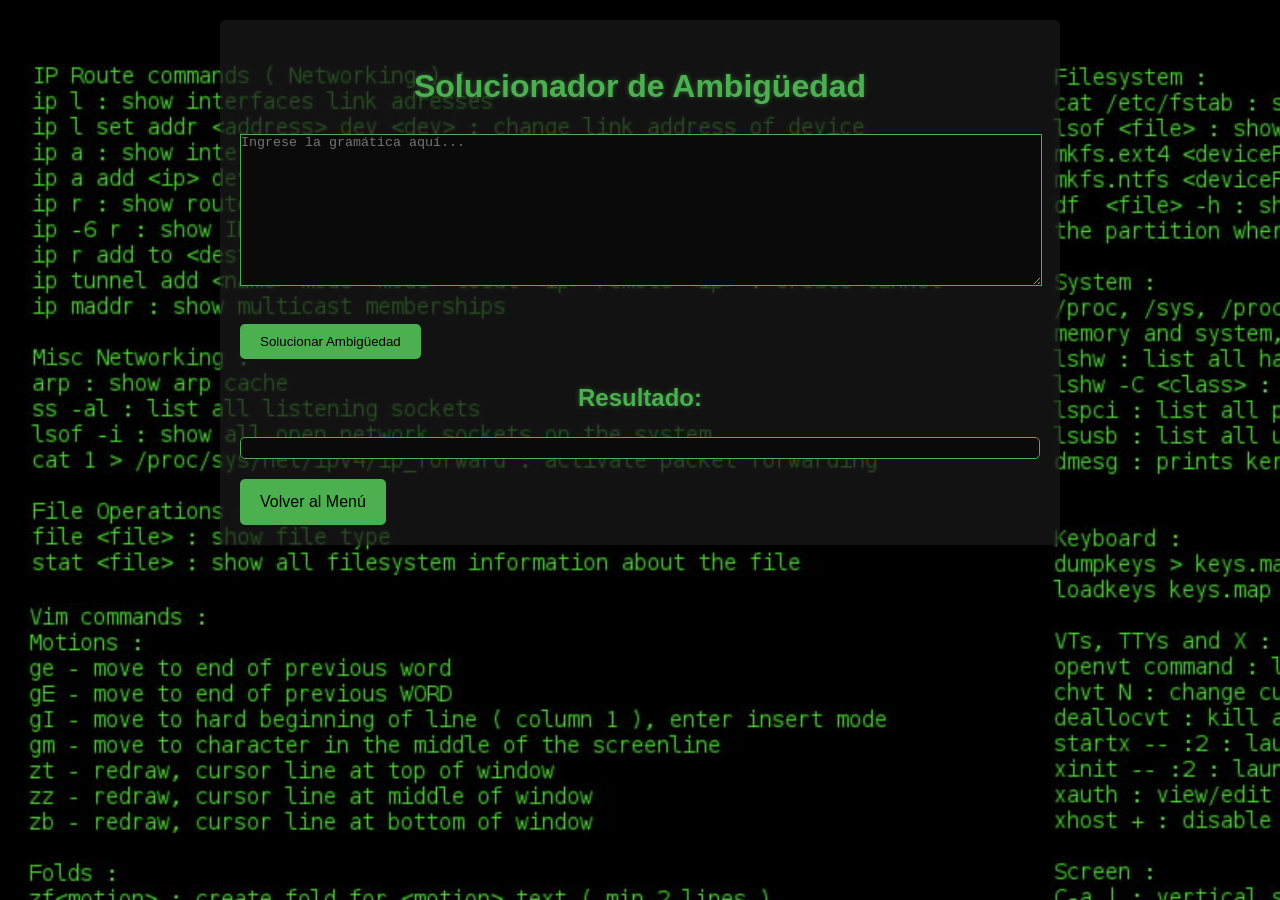
<file: ambiguedad.html>
<!DOCTYPE html>
<html lang="es">
<head>
    <meta charset="UTF-8">
    <meta name="viewport" content="width=device-width, initial-scale=1.0">
    <title>Solucionador de Ambigüedad</title>
    <link rel="stylesheet" href="/css/ambiguedad.css">
    
</head>
<body>
    <div class="container">
        <h1>Solucionador de Ambigüedad</h1>
        
        <div class="input-section">
            <textarea id="grammar-input" placeholder="Ingrese la gramática aquí..."></textarea>
        </div>
        
        <div class="button-section">
            <button id="solve-ambiguity">Solucionar Ambigüedad</button>
        </div>
        
        <div class="output-section">
            <h2>Resultado:</h2>
            <pre id="output"></pre>
        </div>

        <a href="../index.html" class="button">Volver al Menú</a>
    </div>
    <div class="scroll-bg"></div>
    <script src="/js/ambiguedad.js"></script>
</body>
</html>
</file>
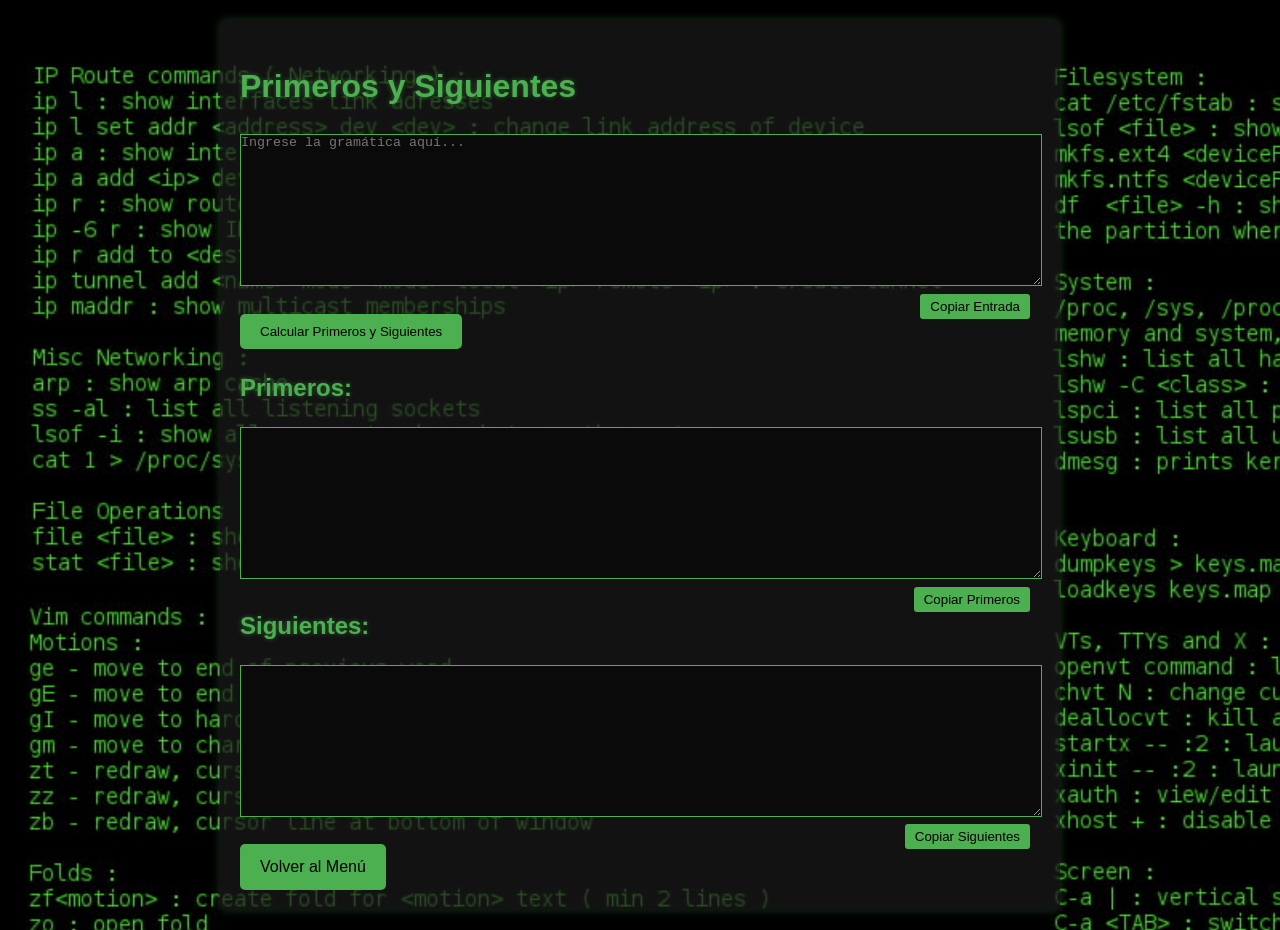
<file: primeros_siguientes.html>
<!DOCTYPE html>
<html lang="es">
<head>
    <meta charset="UTF-8">
    <meta name="viewport" content="width=device-width, initial-scale=1.0">
    <title>Primeros y Siguientes</title>
    <link rel="stylesheet" href="/css/primeros_siguientes.css">
    <script src="/js/copyHelper.js" defer></script>
</head>
<body>
    <div class="container">
        <h1>Primeros y Siguientes</h1>
        
        <div class="input-section">
            <textarea id="grammar-input" placeholder="Ingrese la gramática aquí..."></textarea>
            <button class="copy-button" onclick="copyText('grammar-input')">Copiar Entrada</button>
        </div>
        
        <div class="button-section">
            <button id="calculate-first-follow">Calcular Primeros y Siguientes</button>
        </div>
        
        <div class="output-section">
            <h2>Primeros:</h2>
            <textarea id="first-output" readonly></textarea>
            <button class="copy-button" onclick="copyText('first-output')">Copiar Primeros</button>
        </div>
        
        <div class="output-section">
            <h2>Siguientes:</h2>
            <textarea id="follow-output" readonly></textarea>
            <button class="copy-button" onclick="copyText('follow-output')">Copiar Siguientes</button>
        </div>

        <a href="../index.html" class="button">Volver al Menú</a>
    </div>
    <div class="scroll-bg"></div>
    <script src="/js/primeros_siguientes.js"></script>
</body>
</html>
</file>
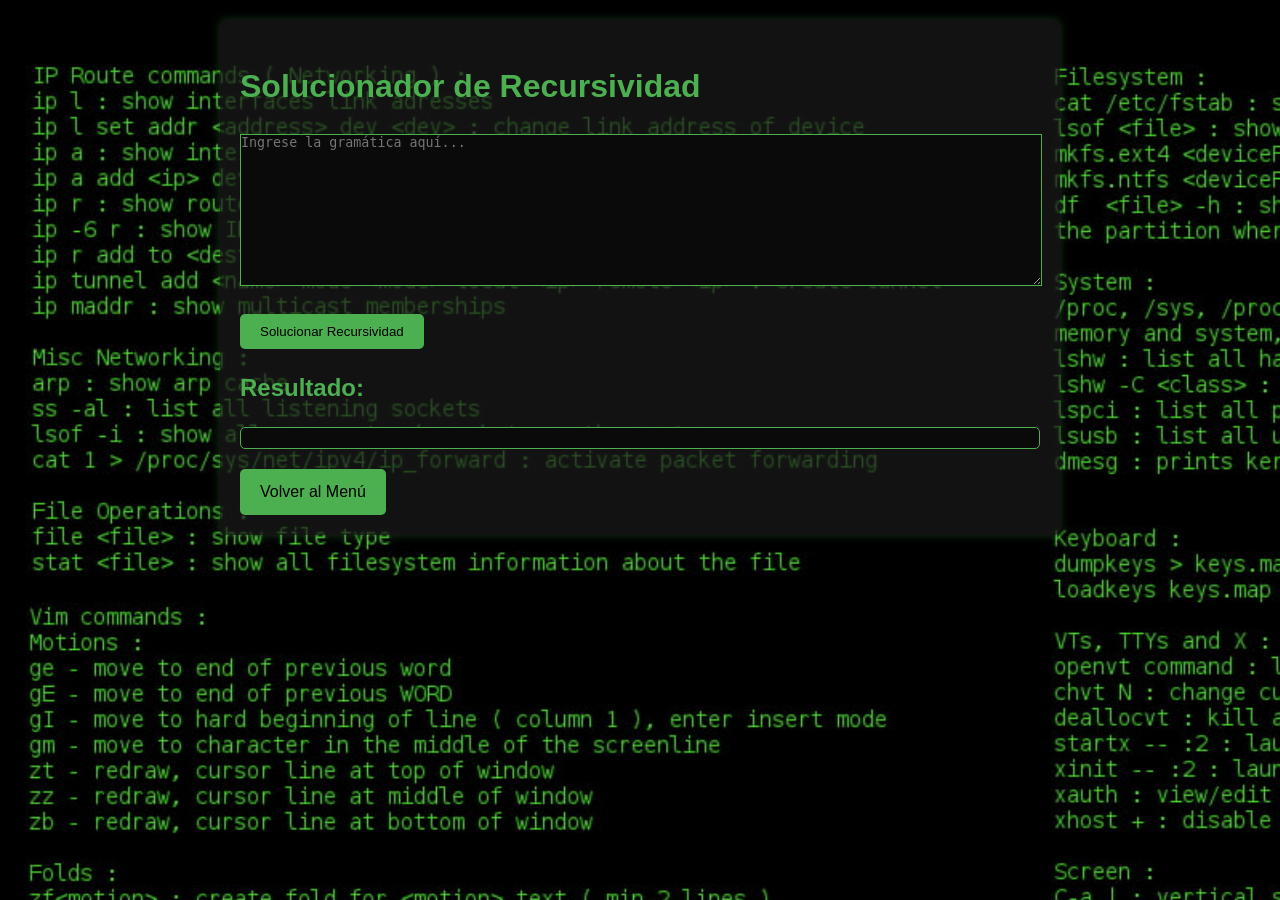
<file: recursividad.html>
<!DOCTYPE html>
<html lang="es">
<head>
    <meta charset="UTF-8">
    <meta name="viewport" content="width=device-width, initial-scale=1.0">
    <title>Solucionador de Recursividad</title>
    <link rel="stylesheet" href="/css/recursividad.css">
    
</head>
<body>
    <div class="container">
        <h1>Solucionador de Recursividad</h1>
        
        <div class="input-section">
            <textarea id="grammar-input" placeholder="Ingrese la gramática aquí..."></textarea>
        </div>
        
        <div class="button-section">
            <button id="solve-recursion">Solucionar Recursividad</button>
        </div>
        
        <div class="output-section">
            <h2>Resultado:</h2>
            <pre id="output"></pre>
        </div>

        <a href="../index.html" class="button">Volver al Menú</a>
    </div>
    <div class="scroll-bg"></div>
    <script src="/js/recursividad.js"></script>
</body>
</html>
</file>
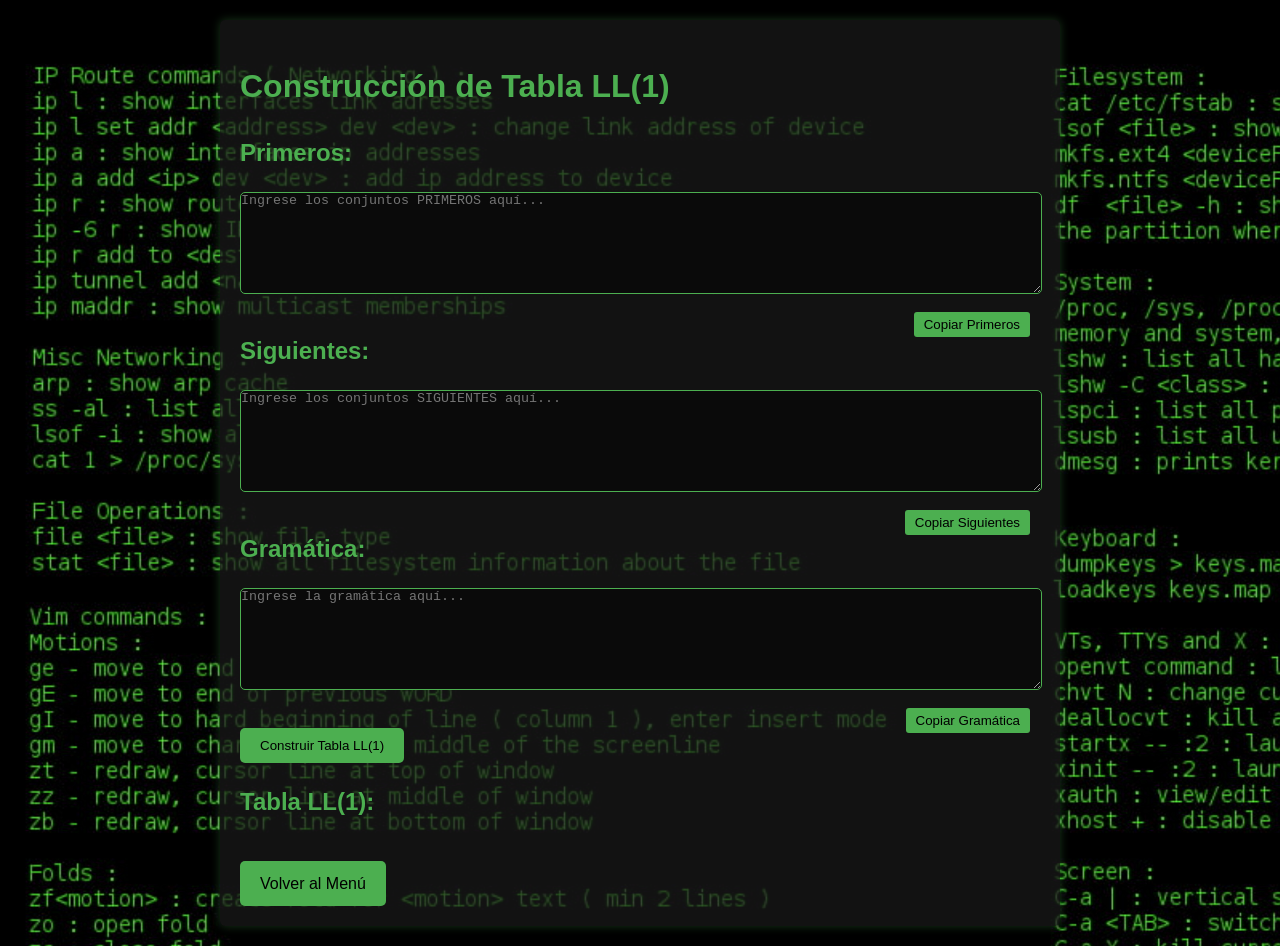
<file: tablaLL.html>
<!DOCTYPE html>
<html lang="es">
<head>
    <meta charset="UTF-8">
    <meta name="viewport" content="width=device-width, initial-scale=1.0">
    <title>Construcción de Tabla LL(1)</title>
    <link rel="stylesheet" href="/css/tablaLL.css">
    <script src="/js/copyHelper.js" defer></script>
    
</head>
<body>
    <div class="container">
        <h1>Construcción de Tabla LL(1)</h1>
        
        <div class="input-section">
            <h2>Primeros:</h2>
            <textarea id="first-input" placeholder="Ingrese los conjuntos PRIMEROS aquí..."></textarea>
            <button class="copy-button" onclick="copyText('first-input')">Copiar Primeros</button>

            <h2>Siguientes:</h2>
            <textarea id="follow-input" placeholder="Ingrese los conjuntos SIGUIENTES aquí..."></textarea>
            <button class="copy-button" onclick="copyText('follow-input')">Copiar Siguientes</button>

            <h2>Gramática:</h2>
            <textarea id="grammar-input" placeholder="Ingrese la gramática aquí..."></textarea>
            <button class="copy-button" onclick="copyText('grammar-input')">Copiar Gramática</button>
            
        </div>
        
        <div class="button-section">
            <button id="construct-table">Construir Tabla LL(1)</button>
        </div>
        
        <div class="output-section">
            <h2>Tabla LL(1):</h2>
            <div id="table-output"></div>
            
        </div>

        <a href="../index.html" class="button">Volver al Menú</a>
    </div>
    <div class="scroll-bg"></div>
    <script src="/js/tablaLL.js"></script>
    <script src="/js/tableJSON.js"></script>
</body>
</html>
</file>
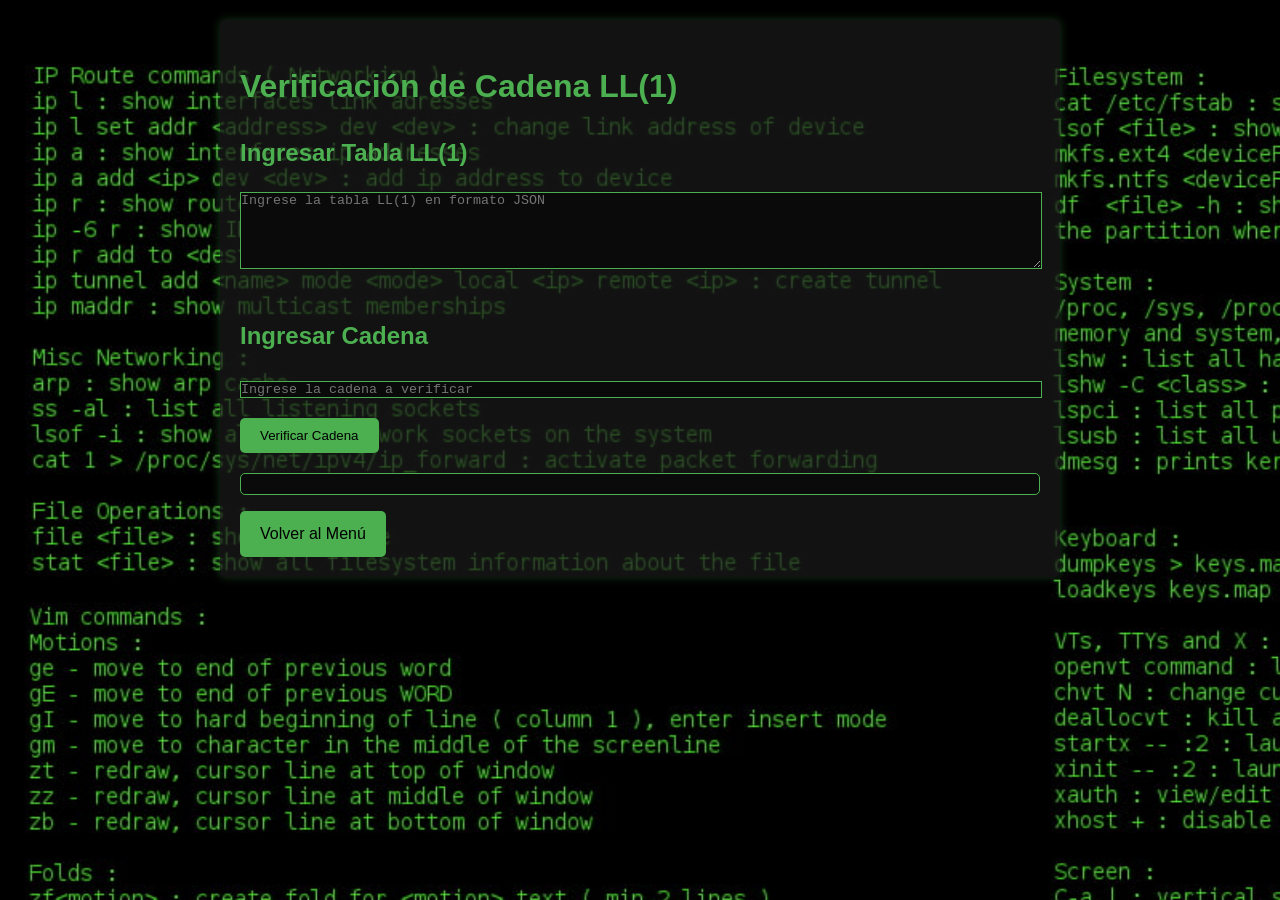
<file: verificacion_cadena.html>
<!--
<!DOCTYPE html>
<html lang="es">
<head>
    <meta charset="UTF-8">
    <meta name="viewport" content="width=device-width, initial-scale=1.0">
    <title>Verificación de Cadena LL(1)</title>
    <link rel="stylesheet" href="/css/verificacion_cadena.css">
</head>
<body>
    <div class="scroll-bg"></div>

    <div class="container">
        <h1>Verificación de Cadena LL(1)</h1>
        
        <div>
            <h2>Ingresar Tabla LL(1)</h2>
            <textarea id="llTable" rows="5" cols="50" placeholder="Ingrese la tabla LL(1) en formato JSON"></textarea>
        </div>
        
        <div>
            <h2>Ingresar Cadena</h2>
            <input type="text" id="inputString" placeholder="Ingrese la cadena a verificar">
        </div>
        
        <button onclick="verificarCadena()">Verificar Cadena</button>
        
        <div id="resultado"></div>

        <p></p>
        <a href="../index.html" class="button">Volver al Menú</a>
    </div>

    <script src="/js/verificacion_cadena.js"></script>
</body>
</html>
-->

<!DOCTYPE html>
<html lang="es">
    <head>
        <meta charset="UTF-8">
        <meta name="viewport" content="width=device-width, initial-scale=1.0">
        <title>Verificación de Cadena LL(1)</title>
        <link rel="stylesheet" href="/css/verificacion_cadena.css">
    </head>
    <body>
        <div class="scroll-bg"></div>

        <div class="container">
            <h1>Verificación de Cadena LL(1)</h1>
             
            <div>
                <h2>Ingresar Tabla LL(1)</h2>
                <textarea id="llTable" rows="5" cols="50" placeholder="Ingrese la tabla LL(1) en formato JSON"></textarea>
            </div>
             
            <div>
                <h2>Ingresar Cadena</h2>
                <input type="text" id="inputString" placeholder="Ingrese la cadena a verificar">
            </div>
             
            <button onclick="verificarCadena()">Verificar Cadena</button>
             
            <div id="resultado"></div>

            <p></p>
            <a href="../index.html" class="button">Volver al Menú</a>
        </div>

        <script src="/js/verificacion_cadena.js"></script>
    </body>
</html>
</file>
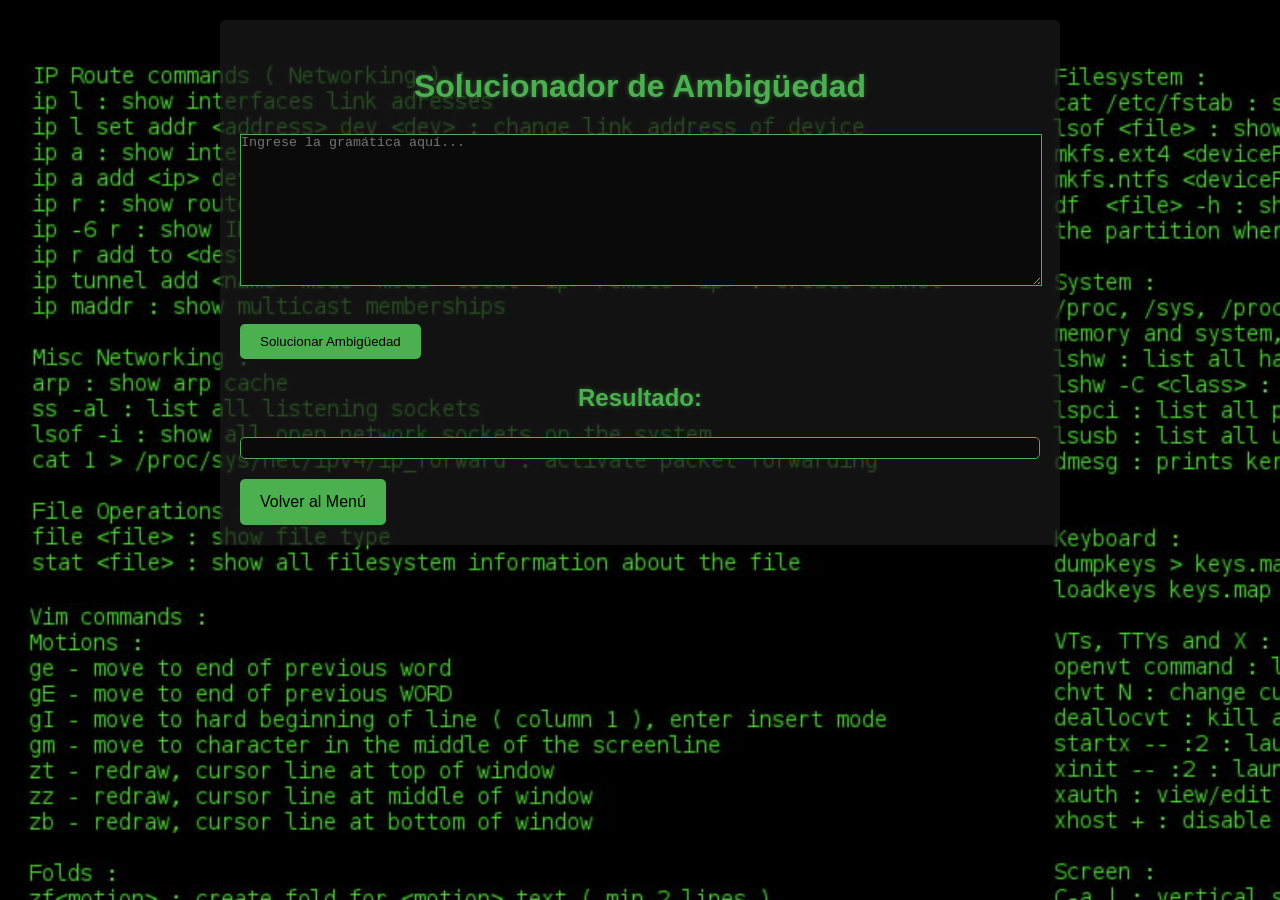
<file: ambiguedad/ambiguedad.html>
<!DOCTYPE html>
<html lang="es">
<head>
    <meta charset="UTF-8">
    <meta name="viewport" content="width=device-width, initial-scale=1.0">
    <title>Solucionador de Ambigüedad</title>
    <link rel="stylesheet" href="./ambiguedad.css">
    
</head>
<body>
    <div class="container">
        <h1>Solucionador de Ambigüedad</h1>
        
        <div class="input-section">
            <textarea id="grammar-input" placeholder="Ingrese la gramática aquí..."></textarea>
        </div>
        
        <div class="button-section">
            <button id="solve-ambiguity">Solucionar Ambigüedad</button>
        </div>
        
        <div class="output-section">
            <h2>Resultado:</h2>
            <pre id="output"></pre>
        </div>

        <a href="../index.html" class="button">Volver al Menú</a>
    </div>
    <div class="scroll-bg"></div>
    <script src="./ambiguedad.js"></script>
</body>
</html>
</file>
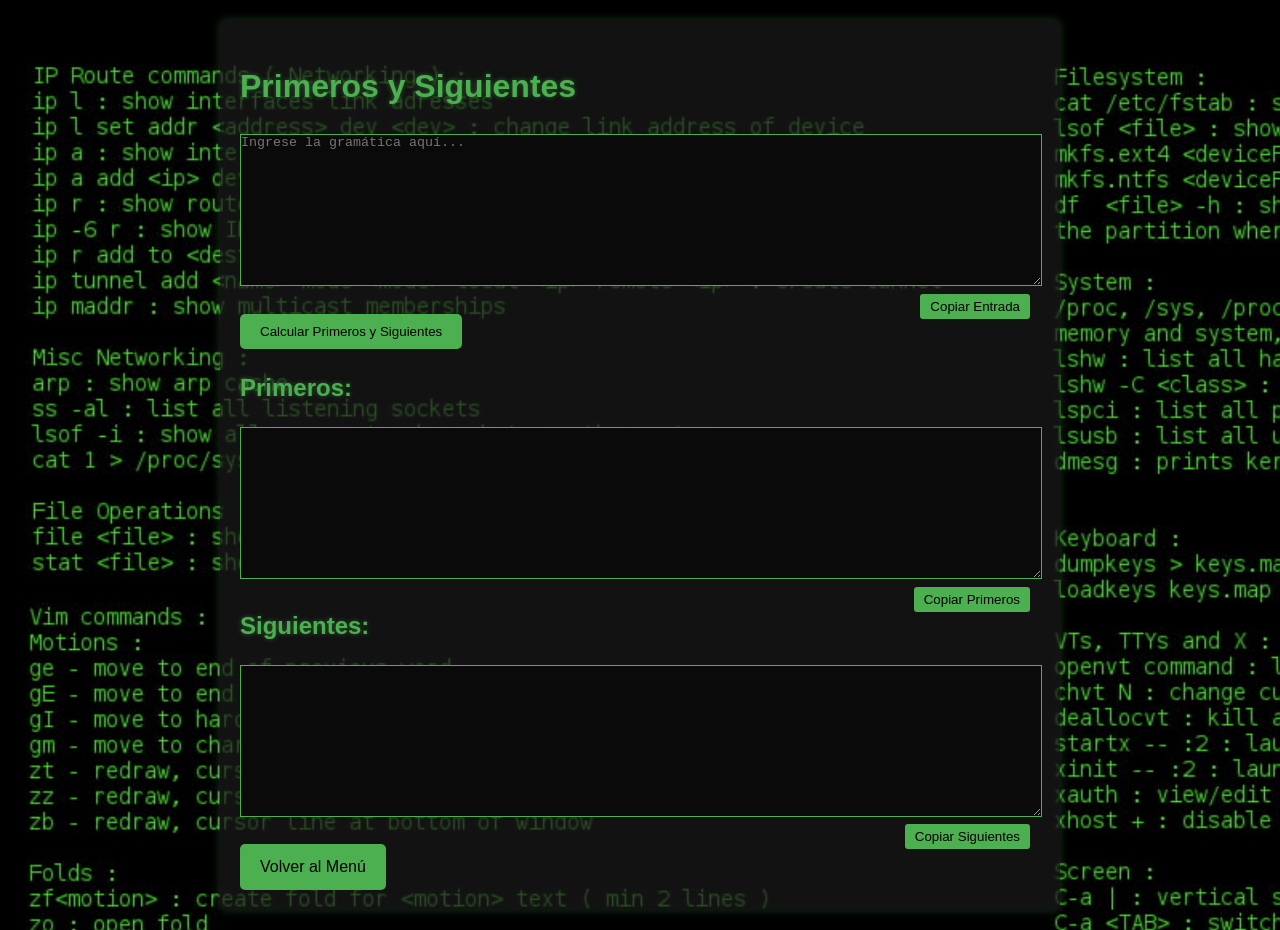
<file: primeros_siguientes/primeros_siguientes.html>
<!DOCTYPE html>
<html lang="es">
<head>
    <meta charset="UTF-8">
    <meta name="viewport" content="width=device-width, initial-scale=1.0">
    <title>Primeros y Siguientes</title>
    <link rel="stylesheet" href="./primeros_siguientes.css">
    <script src="./copyHelper.js" defer></script>
</head>
<body>
    <div class="container">
        <h1>Primeros y Siguientes</h1>
        
        <div class="input-section">
            <textarea id="grammar-input" placeholder="Ingrese la gramática aquí..."></textarea>
            <button class="copy-button" onclick="copyText('grammar-input')">Copiar Entrada</button>
        </div>
        
        <div class="button-section">
            <button id="calculate-first-follow">Calcular Primeros y Siguientes</button>
        </div>
        
        <div class="output-section">
            <h2>Primeros:</h2>
            <textarea id="first-output" readonly></textarea>
            <button class="copy-button" onclick="copyText('first-output')">Copiar Primeros</button>
        </div>
        
        <div class="output-section">
            <h2>Siguientes:</h2>
            <textarea id="follow-output" readonly></textarea>
            <button class="copy-button" onclick="copyText('follow-output')">Copiar Siguientes</button>
        </div>

        <a href="../index.html" class="button">Volver al Menú</a>
    </div>
    <div class="scroll-bg"></div>
    <script src="./primeros_siguientes.js"></script>
</body>
</html>
</file>
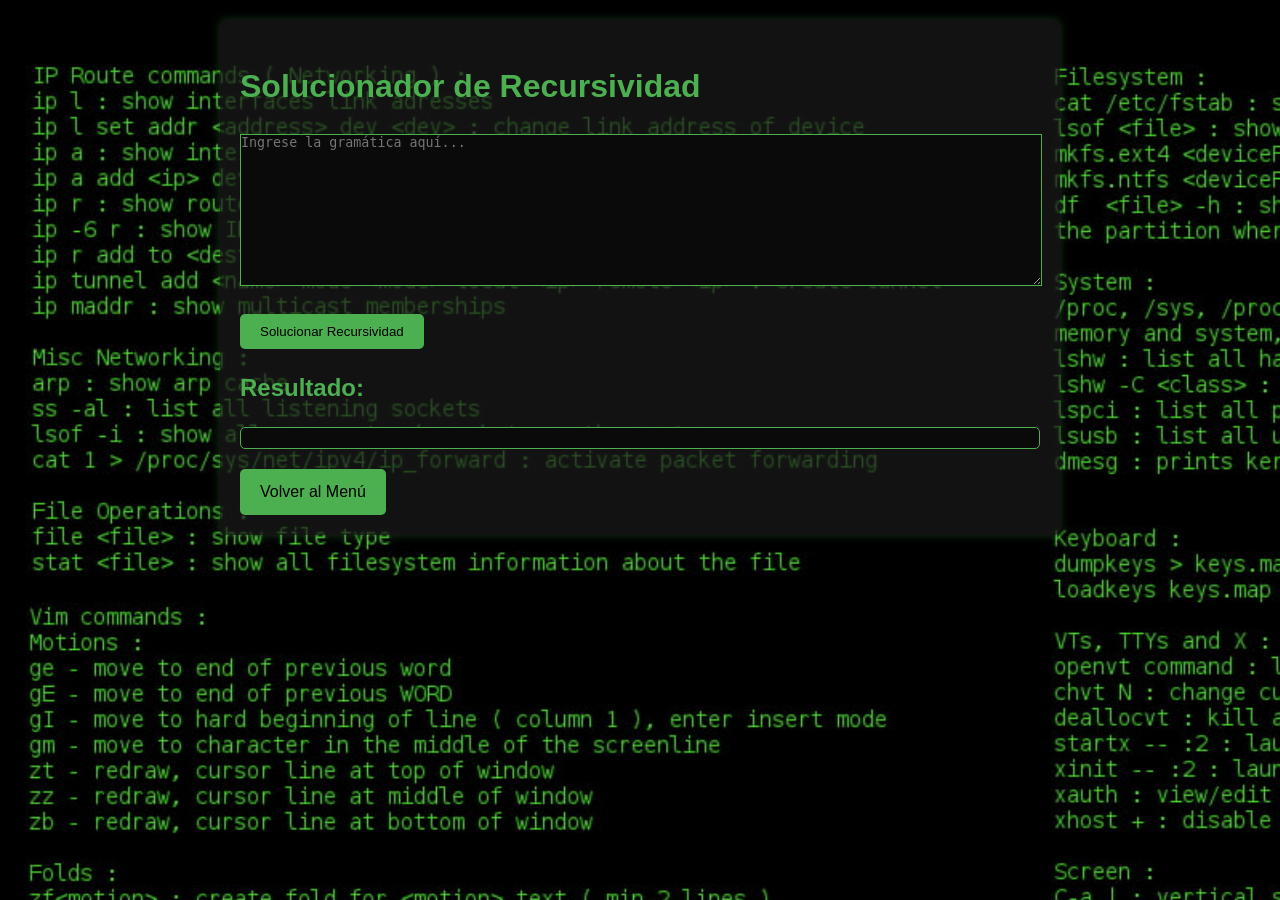
<file: recursividad/recursividad.html>
<!DOCTYPE html>
<html lang="es">
<head>
    <meta charset="UTF-8">
    <meta name="viewport" content="width=device-width, initial-scale=1.0">
    <title>Solucionador de Recursividad</title>
    <link rel="stylesheet" href="./recursividad.css">
    
</head>
<body>
    <div class="container">
        <h1>Solucionador de Recursividad</h1>
        
        <div class="input-section">
            <textarea id="grammar-input" placeholder="Ingrese la gramática aquí..."></textarea>
        </div>
        
        <div class="button-section">
            <button id="solve-recursion">Solucionar Recursividad</button>
        </div>
        
        <div class="output-section">
            <h2>Resultado:</h2>
            <pre id="output"></pre>
        </div>

        <a href="../index.html" class="button">Volver al Menú</a>
    </div>
    <div class="scroll-bg"></div>
    <script src="./recursividad.js"></script>
</body>
</html>
</file>
<file: css/ambiguedad.css>
@keyframes scrollBg {
    0% {
        transform: translateY(0px);
    }
    50% {
        transform: translateY(-330px);
    }
    100% {
        transform: translateY(0px);
    }
}

.scroll-bg {
    height: 100%;
    width: 100%;
    position: fixed;
    top: 0;
    left: 0;
    z-index: -1;
    padding-bottom: 330px;
    background-color: #E8BA9B;
    background-image: url('/img/image.jpg');
    background-size: cover;
    animation: scrollBg 35s linear infinite;
}
/********************/
body {
    font-family: Arial, sans-serif;
    line-height: 1.6;
    margin: 0;
    padding: 20px;
    background-color: #0a0a0a;
    color: #4caf50;
}

.container {
    max-width: 800px;
    margin: auto;
    background: rgba(26, 26, 26, 0.7);
    padding: 20px;
    border-radius: 5px;
    box-shadow: 0 0 10px rgba(0,0,0,0.1);
}

h1, h2 {
    color: #4caf50;
    text-align: center;
    text-shadow: 0 0 5px rgba(76, 175, 80, 0.5);
}

.input-section, .button-section, .output-section {
    margin-bottom: 20px;
}

textarea {
    width: 100%;
    height: 150px;
    padding: 0px;
    margin-bottom: 10px;
    background-color: #0a0a0a;
    border: 1px solid #4CAF50;
    color: #4CAF50;
    font-family: 'Courier New', monospace;
    resize: vertical;
}

button, .button {
    display: inline-block;
    padding: 10px 20px;
    background-color: #4caf50;
    color: #000;
    border: none;
    border-radius: 5px;
    cursor: pointer;
    text-decoration: none;
    margin-right: 10px;
    text-align: center;
    transition: background-color 0.3s, color 0.3s;
}

button:hover, .button:hover {
    background-color: #45a049;
    color: #fff;
}

#output {
    background-color: #0a0a0a;
    border: 1px solid #4CAF50;
    border-radius: 5px;
    padding: 10px;
    white-space: pre-wrap;
    color: #4CAF50;
}

/*Boton copiar*/
.output-section {
    position: relative; /* Añadimos posición relativa para que el botón se posicione correctamente */
}

.copy-button {
    position: absolute;
    bottom: 10px;
    right: 0px;
    padding: 5px 10px;
    background-color: #4caf50;
    color: #000;
    border: none;
    border-radius: 5px;
    cursor: pointer;
    transition: background-color 0.3s, color 0.3s;
    display: none; /* Ocultamos el botón por defecto */
}

.copy-button:hover {
    background-color: #45a049;
    color: #fff;
}
</file>
<file: css/primeros_siguientes.css>
@keyframes scrollBg {
    0% {
        transform: translateY(0px);
    }
    50% {
        transform: translateY(-330px);
    }
    100% {
        transform: translateY(0px);
    }
}

.scroll-bg {
    height: 100%;
    width: 100%;
    position: fixed;
    top: 0;
    left: 0;
    z-index: -1;
    padding-bottom: 330px;
    background-color: #E8BA9B;
    background-image: url('/img/image.jpg');
    background-size: cover;
    animation: scrollBg 35s linear infinite;
}

/****************************/
body {
    font-family: Arial, sans-serif;
    line-height: 1.6;
    margin: 0;
    padding: 20px;
    background-color: #0a0a0a;
}

.container {
    max-width: 800px;
    margin: auto;
    background: rgba(26, 26, 26, 0.7);
    padding: 20px;
    border-radius: 5px;
    box-shadow: 0 0 10px rgba(76, 175, 80, 0.3);
}

h1, h2 {
    color: #4CAF50;
    text-shadow: 0 0 5px rgba(76, 175, 80, 0.5);
}

.input-section, .button-section, .output-section {
    margin-bottom: 20px;
}

textarea {
    width: 100%;
    height: 150px;
    padding: 0px;
    border: 1px solid #4CAF50;
    background-color: #0a0a0a;
    color: #4CAF50;
    resize: vertical;
}

button, .button {
    display: inline-block;
    padding: 10px 20px;
    background-color: #4CAF50;
    color: #000;
    border: none;
    border-radius: 5px;
    cursor: pointer;
    text-decoration: none;
    margin-right: 10px;
    transition: background-color 0.3s, color 0.3s;
}

button:hover, .button:hover {
    background-color: #45a049;
    color: #fff;
}

#output {
    background-color: #0a0a0a;
    border: 1px solid #4CAF50;
    border-radius: 5px;
    padding: 10px;
    white-space: pre-wrap;
    color: #4CAF50;
}

/********************************/
.copy-button {
    display: inline-block;
    padding: 5px 10px; /* Ajusta el padding según sea necesario */
    background-color: #4CAF50;
    color: #000;
    border: none;
    border-radius: 3px;
    cursor: pointer;
    text-decoration: none;
    margin-left: 10px; /* Espacio entre el textarea y el botón */
    float: right; /* Alinea a la derecha */
    transition: background-color 0.3s, color 0.3s;
}

.copy-button:hover {
    background-color: #45a049;
    color: #fff;
}
</file>
<file: css/recursividad.css>
@keyframes scrollBg {
    0% {
        transform: translateY(0px);
    }
    50% {
        transform: translateY(-330px);
    }
    100% {
        transform: translateY(0px);
    }
}

.scroll-bg {
    height: 100%;
    width: 100%;
    position: fixed;
    top: 0;
    left: 0;
    z-index: -1;
    padding-bottom: 330px;
    background-color: #E8BA9B;
    background-image: url('/img/image.jpg');
    background-size: cover;
    animation: scrollBg 35s linear infinite;
}

/********************************/
body {
    font-family: Arial, sans-serif;
    line-height: 1.6;
    margin: 0;
    padding: 20px;
    background-color: #0a0a0a;
}

.container {
    max-width: 800px;
    margin: auto;
    background: rgba(26, 26, 26, 0.7);
    padding: 20px;
    border-radius: 5px;
    box-shadow: 0 0 10px rgba(76, 175, 80, 0.3);
}

h1, h2 {
    color: #4CAF50;
}

.input-section, .button-section, .output-section {
    margin-bottom: 20px;
}

textarea {
    width: 100%;
    height: 150px;
    padding: 0px;
    border: 1px solid #4CAF50;
    
    background-color: #0a0a0a;
    color: #4CAF50;
    resize: vertical;
}

button, .button {
    display: inline-block;
    padding: 10px 20px;
    background-color: #4CAF50;
    color: #000;
    border: none;
    border-radius: 5px;
    cursor: pointer;
    text-decoration: none;
    margin-right: 10px;
}

button:hover, .button:hover {
    background-color: #45a049;
    color: #fff;
}

#output {
    background-color: #0a0a0a;
    border: 1px solid #4CAF50;
    border-radius: 5px;
    padding: 10px;
    white-space: pre-wrap;
    color: #4CAF50;
}
</file>
<file: css/tablaLL.css>
@keyframes scrollBg {
    0% {
        transform: translateY(0px);
    }
    50% {
        transform: translateY(-330px);
    }
    100% {
        transform: translateY(0px);
    }
}

.scroll-bg {
    height: 100%;
    width: 100%;
    position: fixed;
    top: 0;
    left: 0;
    z-index: -1;
    padding-bottom: 330px;
    background-color: #E8BA9B;
    background-image: url('/img/image.jpg');
    background-size: cover;
    animation: scrollBg 35s linear infinite;
}

/***********************************/
body {
    font-family: Arial, sans-serif;
    line-height: 1.6;
    margin: 0;
    padding: 20px;
    background-color: #0a0a0a;
    color: #4CAF50;
}

.container {
    max-width: 800px;
    margin: auto;
    background: rgba(26, 26, 26, 0.7);
    padding: 20px;
    border-radius: 5px;
    box-shadow: 0 0 10px rgba(76, 175, 80, 0.3);
}

h1, h2 {
    color: #4CAF50;
}

.input-section, .button-section, .output-section {
    margin-bottom: 20px;
}

textarea {
    width: 100%;
    height: 100px;
    padding: 0px;
    border: 1px solid #4CAF50;
    border-radius: 5px;
    margin-bottom: 10px;
    background-color: #0a0a0a;
    color: #4CAF50;
    resize: vertical;
}

button, .button {
    display: inline-block;
    padding: 10px 20px;
    background-color: #4CAF50;
    color: #000;
    border: none;
    border-radius: 5px;
    cursor: pointer;
    text-decoration: none;
    margin-right: 10px;
}

button:hover, .button:hover {
    background-color: #45a049;
    color: #fff;
}

#table-output {
    overflow-x: auto;
}

table {
    border-collapse: collapse;
    width: 100%;
}

th, td {
    border: 1px solid #4CAF50;
    padding: 8px;
    text-align: left;
}

th {
    background-color: #1a1a1a;
    color: #4CAF50;
}

td {
    background-color: #0a0a0a;
}

/********************************/
.copy-button {
    display: inline-block;
    padding: 5px 10px; /* Ajusta el padding según sea necesario */
    background-color: #4CAF50;
    color: #000;
    border: none;
    border-radius: 3px;
    cursor: pointer;
    text-decoration: none;
    margin-left: 10px; /* Espacio entre el textarea y el botón */
    float: right; /* Alinea a la derecha */
    transition: background-color 0.3s, color 0.3s;
}

.copy-button:hover {
    background-color: #45a049;
    color: #fff;
}
</file>
<file: css/verificacion_cadena.css>
@keyframes scrollBg {
    0% {
        transform: translateY(0px);
    }
    50% {
        transform: translateY(-330px);
    }
    100% {
        transform: translateY(0px);
    }
}

.scroll-bg {
    height: 100%;
    width: 100%;
    position: fixed;
    top: 0;
    left: 0;
    z-index: -1;
    padding-bottom: 330px;
    background-color: #E8BA9B;
    background-image: url('/img/image.jpg'); /* Ajusta la ruta de la imagen según tu estructura */
    background-size: cover;
    animation: scrollBg 35s linear infinite;
}

body {
    font-family: Arial, sans-serif;
    line-height: 1.6;
    margin: 0;
    padding: 20px;
    background-color: #0a0a0a;
}

.container {
    max-width: 800px;
    margin: auto;
    background: rgba(26, 26, 26, 0.7);
    padding: 20px;
    border-radius: 5px;
    box-shadow: 0 0 10px rgba(76, 175, 80, 0.3);
}

h1, h2 {
    color: #4CAF50;
}

textarea, input[type="text"] {
    width: 100%;
    padding: 0px;
    border: 1px solid #4CAF50;
    background-color: #0a0a0a;
    color: #4CAF50;
    resize: vertical;
    font-family: 'Courier New', monospace;
    margin-bottom: 20px;
}

button {
    display: inline-block;
    padding: 10px 20px;
    background-color: #4CAF50;
    color: #000;
    border: none;
    border-radius: 5px;
    cursor: pointer;
    text-decoration: none;
    margin-right: 10px;
    transition: background-color 0.3s, color 0.3s;
}

.button {
    display: inline-block;
    padding: 10px 20px;
    background-color: #4CAF50;
    color: #000;
    border: none;
    border-radius: 5px;
    cursor: pointer;
    text-decoration: none;
    margin-right: 10px;
    transition: background-color 0.3s, color 0.3s;
}

button:hover, .button:hover {
    background-color: #45a049;
    color: #fff;
}

#resultado {
    background-color: #0a0a0a;
    border: 1px solid #4CAF50;
    border-radius: 5px;
    padding: 10px;
    white-space: pre-wrap;
    color: #4CAF50;
    margin-top: 20px;
}
</file>
<file: ambiguedad/ambiguedad.css>
@keyframes scrollBg {
    0% {
        transform: translateY(0px);
    }
    50% {
        transform: translateY(-330px);
    }
    100% {
        transform: translateY(0px);
    }
}

.scroll-bg {
    height: 100%;
    width: 100%;
    position: fixed;
    top: 0;
    left: 0;
    z-index: -1;
    padding-bottom: 330px;
    background-color: #E8BA9B;
    background-image: url('/funcionalidades/image.jpg');
    background-size: cover;
    animation: scrollBg 35s linear infinite;
}
/********************/
body {
    font-family: Arial, sans-serif;
    line-height: 1.6;
    margin: 0;
    padding: 20px;
    background-color: #0a0a0a;
    color: #4caf50;
}

.container {
    max-width: 800px;
    margin: auto;
    background: rgba(26, 26, 26, 0.7);
    padding: 20px;
    border-radius: 5px;
    box-shadow: 0 0 10px rgba(0,0,0,0.1);
}

h1, h2 {
    color: #4caf50;
    text-align: center;
    text-shadow: 0 0 5px rgba(76, 175, 80, 0.5);
}

.input-section, .button-section, .output-section {
    margin-bottom: 20px;
}

textarea {
    width: 100%;
    height: 150px;
    padding: 0px;
    margin-bottom: 10px;
    background-color: #0a0a0a;
    border: 1px solid #4CAF50;
    color: #4CAF50;
    font-family: 'Courier New', monospace;
    resize: vertical;
}

button, .button {
    display: inline-block;
    padding: 10px 20px;
    background-color: #4caf50;
    color: #000;
    border: none;
    border-radius: 5px;
    cursor: pointer;
    text-decoration: none;
    margin-right: 10px;
    text-align: center;
    transition: background-color 0.3s, color 0.3s;
}

button:hover, .button:hover {
    background-color: #45a049;
    color: #fff;
}

#output {
    background-color: #0a0a0a;
    border: 1px solid #4CAF50;
    border-radius: 5px;
    padding: 10px;
    white-space: pre-wrap;
    color: #4CAF50;
}

/*Boton copiar*/
.output-section {
    position: relative; /* Añadimos posición relativa para que el botón se posicione correctamente */
}

.copy-button {
    position: absolute;
    bottom: 10px;
    right: 0px;
    padding: 5px 10px;
    background-color: #4caf50;
    color: #000;
    border: none;
    border-radius: 5px;
    cursor: pointer;
    transition: background-color 0.3s, color 0.3s;
    display: none; /* Ocultamos el botón por defecto */
}

.copy-button:hover {
    background-color: #45a049;
    color: #fff;
}
</file>
<file: primeros_siguientes/primeros_siguientes.css>
@keyframes scrollBg {
    0% {
        transform: translateY(0px);
    }
    50% {
        transform: translateY(-330px);
    }
    100% {
        transform: translateY(0px);
    }
}

.scroll-bg {
    height: 100%;
    width: 100%;
    position: fixed;
    top: 0;
    left: 0;
    z-index: -1;
    padding-bottom: 330px;
    background-color: #E8BA9B;
    background-image: url('/funcionalidades/image.jpg');
    background-size: cover;
    animation: scrollBg 35s linear infinite;
}

/****************************/
body {
    font-family: Arial, sans-serif;
    line-height: 1.6;
    margin: 0;
    padding: 20px;
    background-color: #0a0a0a;
}

.container {
    max-width: 800px;
    margin: auto;
    background: rgba(26, 26, 26, 0.7);
    padding: 20px;
    border-radius: 5px;
    box-shadow: 0 0 10px rgba(76, 175, 80, 0.3);
}

h1, h2 {
    color: #4CAF50;
    text-shadow: 0 0 5px rgba(76, 175, 80, 0.5);
}

.input-section, .button-section, .output-section {
    margin-bottom: 20px;
}

textarea {
    width: 100%;
    height: 150px;
    padding: 0px;
    border: 1px solid #4CAF50;
    background-color: #0a0a0a;
    color: #4CAF50;
    resize: vertical;
}

button, .button {
    display: inline-block;
    padding: 10px 20px;
    background-color: #4CAF50;
    color: #000;
    border: none;
    border-radius: 5px;
    cursor: pointer;
    text-decoration: none;
    margin-right: 10px;
    transition: background-color 0.3s, color 0.3s;
}

button:hover, .button:hover {
    background-color: #45a049;
    color: #fff;
}

#output {
    background-color: #0a0a0a;
    border: 1px solid #4CAF50;
    border-radius: 5px;
    padding: 10px;
    white-space: pre-wrap;
    color: #4CAF50;
}

/********************************/
.copy-button {
    display: inline-block;
    padding: 5px 10px; /* Ajusta el padding según sea necesario */
    background-color: #4CAF50;
    color: #000;
    border: none;
    border-radius: 3px;
    cursor: pointer;
    text-decoration: none;
    margin-left: 10px; /* Espacio entre el textarea y el botón */
    float: right; /* Alinea a la derecha */
    transition: background-color 0.3s, color 0.3s;
}

.copy-button:hover {
    background-color: #45a049;
    color: #fff;
}
</file>
<file: recursividad/recursividad.css>
@keyframes scrollBg {
    0% {
        transform: translateY(0px);
    }
    50% {
        transform: translateY(-330px);
    }
    100% {
        transform: translateY(0px);
    }
}

.scroll-bg {
    height: 100%;
    width: 100%;
    position: fixed;
    top: 0;
    left: 0;
    z-index: -1;
    padding-bottom: 330px;
    background-color: #E8BA9B;
    background-image: url('/funcionalidades/image.jpg');
    background-size: cover;
    animation: scrollBg 35s linear infinite;
}

/********************************/
body {
    font-family: Arial, sans-serif;
    line-height: 1.6;
    margin: 0;
    padding: 20px;
    background-color: #0a0a0a;
}

.container {
    max-width: 800px;
    margin: auto;
    background: rgba(26, 26, 26, 0.7);
    padding: 20px;
    border-radius: 5px;
    box-shadow: 0 0 10px rgba(76, 175, 80, 0.3);
}

h1, h2 {
    color: #4CAF50;
}

.input-section, .button-section, .output-section {
    margin-bottom: 20px;
}

textarea {
    width: 100%;
    height: 150px;
    padding: 0px;
    border: 1px solid #4CAF50;
    
    background-color: #0a0a0a;
    color: #4CAF50;
    resize: vertical;
}

button, .button {
    display: inline-block;
    padding: 10px 20px;
    background-color: #4CAF50;
    color: #000;
    border: none;
    border-radius: 5px;
    cursor: pointer;
    text-decoration: none;
    margin-right: 10px;
}

button:hover, .button:hover {
    background-color: #45a049;
    color: #fff;
}

#output {
    background-color: #0a0a0a;
    border: 1px solid #4CAF50;
    border-radius: 5px;
    padding: 10px;
    white-space: pre-wrap;
    color: #4CAF50;
}
</file>
